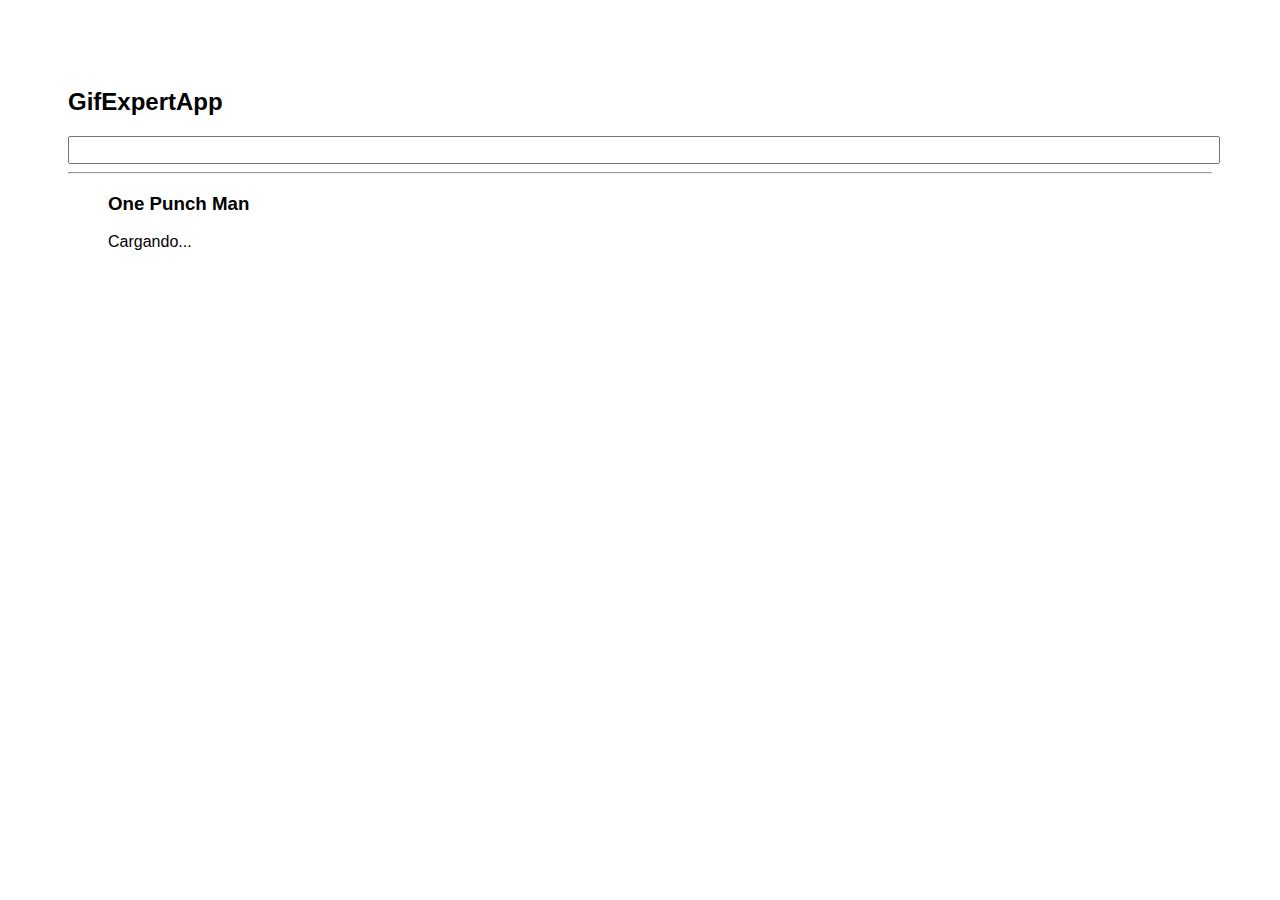
<file: docs/index.html>
<!doctype html>
<html lang="en">

<head>
    <meta charset="utf-8" />
    <link rel="icon" href="./favicon.ico" />
    <meta name="viewport" content="width=device-width,initial-scale=1" />
    <meta name="theme-color" content="#000000" />
    <meta name="description" content="Web site created using create-react-app" />
    <link rel="apple-touch-icon" href="./logo192.png" />
    <link rel="stylesheet" href="https://cdnjs.cloudflare.com/ajax/libs/animate.css/4.1.1/animate.min.css" />
    <title>React App</title>
    <link href="./static/css/main.aaf6498b.chunk.css" rel="stylesheet">
</head>

<body><noscript>You need to enable JavaScript to run this app.</noscript>
    <div id="root"></div>
    <script>!function (e) { function r(r) { for (var n, p, f = r[0], i = r[1], l = r[2], c = 0, s = []; c < f.length; c++)p = f[c], Object.prototype.hasOwnProperty.call(o, p) && o[p] && s.push(o[p][0]), o[p] = 0; for (n in i) Object.prototype.hasOwnProperty.call(i, n) && (e[n] = i[n]); for (a && a(r); s.length;)s.shift()(); return u.push.apply(u, l || []), t() } function t() { for (var e, r = 0; r < u.length; r++) { for (var t = u[r], n = !0, f = 1; f < t.length; f++) { var i = t[f]; 0 !== o[i] && (n = !1) } n && (u.splice(r--, 1), e = p(p.s = t[0])) } return e } var n = {}, o = { 1: 0 }, u = []; function p(r) { if (n[r]) return n[r].exports; var t = n[r] = { i: r, l: !1, exports: {} }; return e[r].call(t.exports, t, t.exports, p), t.l = !0, t.exports } p.m = e, p.c = n, p.d = function (e, r, t) { p.o(e, r) || Object.defineProperty(e, r, { enumerable: !0, get: t }) }, p.r = function (e) { "undefined" != typeof Symbol && Symbol.toStringTag && Object.defineProperty(e, Symbol.toStringTag, { value: "Module" }), Object.defineProperty(e, "__esModule", { value: !0 }) }, p.t = function (e, r) { if (1 & r && (e = p(e)), 8 & r) return e; if (4 & r && "object" == typeof e && e && e.__esModule) return e; var t = Object.create(null); if (p.r(t), Object.defineProperty(t, "default", { enumerable: !0, value: e }), 2 & r && "string" != typeof e) for (var n in e) p.d(t, n, function (r) { return e[r] }.bind(null, n)); return t }, p.n = function (e) { var r = e && e.__esModule ? function () { return e.default } : function () { return e }; return p.d(r, "a", r), r }, p.o = function (e, r) { return Object.prototype.hasOwnProperty.call(e, r) }, p.p = "/"; var f = this["webpackJsonpgif-expert-app"] = this["webpackJsonpgif-expert-app"] || [], i = f.push.bind(f); f.push = r, f = f.slice(); for (var l = 0; l < f.length; l++)r(f[l]); var a = i; t() }([])</script>
    <script src="./static/js/2.56c56de3.chunk.js"></script>
    <script src="./static/js/main.0e6afab3.chunk.js"></script>
</body>

</html>
</file>
<file: docs/static/css/main.aaf6498b.chunk.css>
*{font-family:Helvetica,Arial,sans-serif}body{padding:60px}input{color:grey;font-size:1.2rem;width:100%}.card-grid{display:flex;flex-direction:row;flex-wrap:wrap}.card{align-content:center;border:1px solid grey;border-radius:6px;margin-bottom:10px;margin-right:10px;overflow:hidden}.card p{padding:5px;text-align:center}.card img{max-height:170px}
/*# sourceMappingURL=main.aaf6498b.chunk.css.map */
</file>
